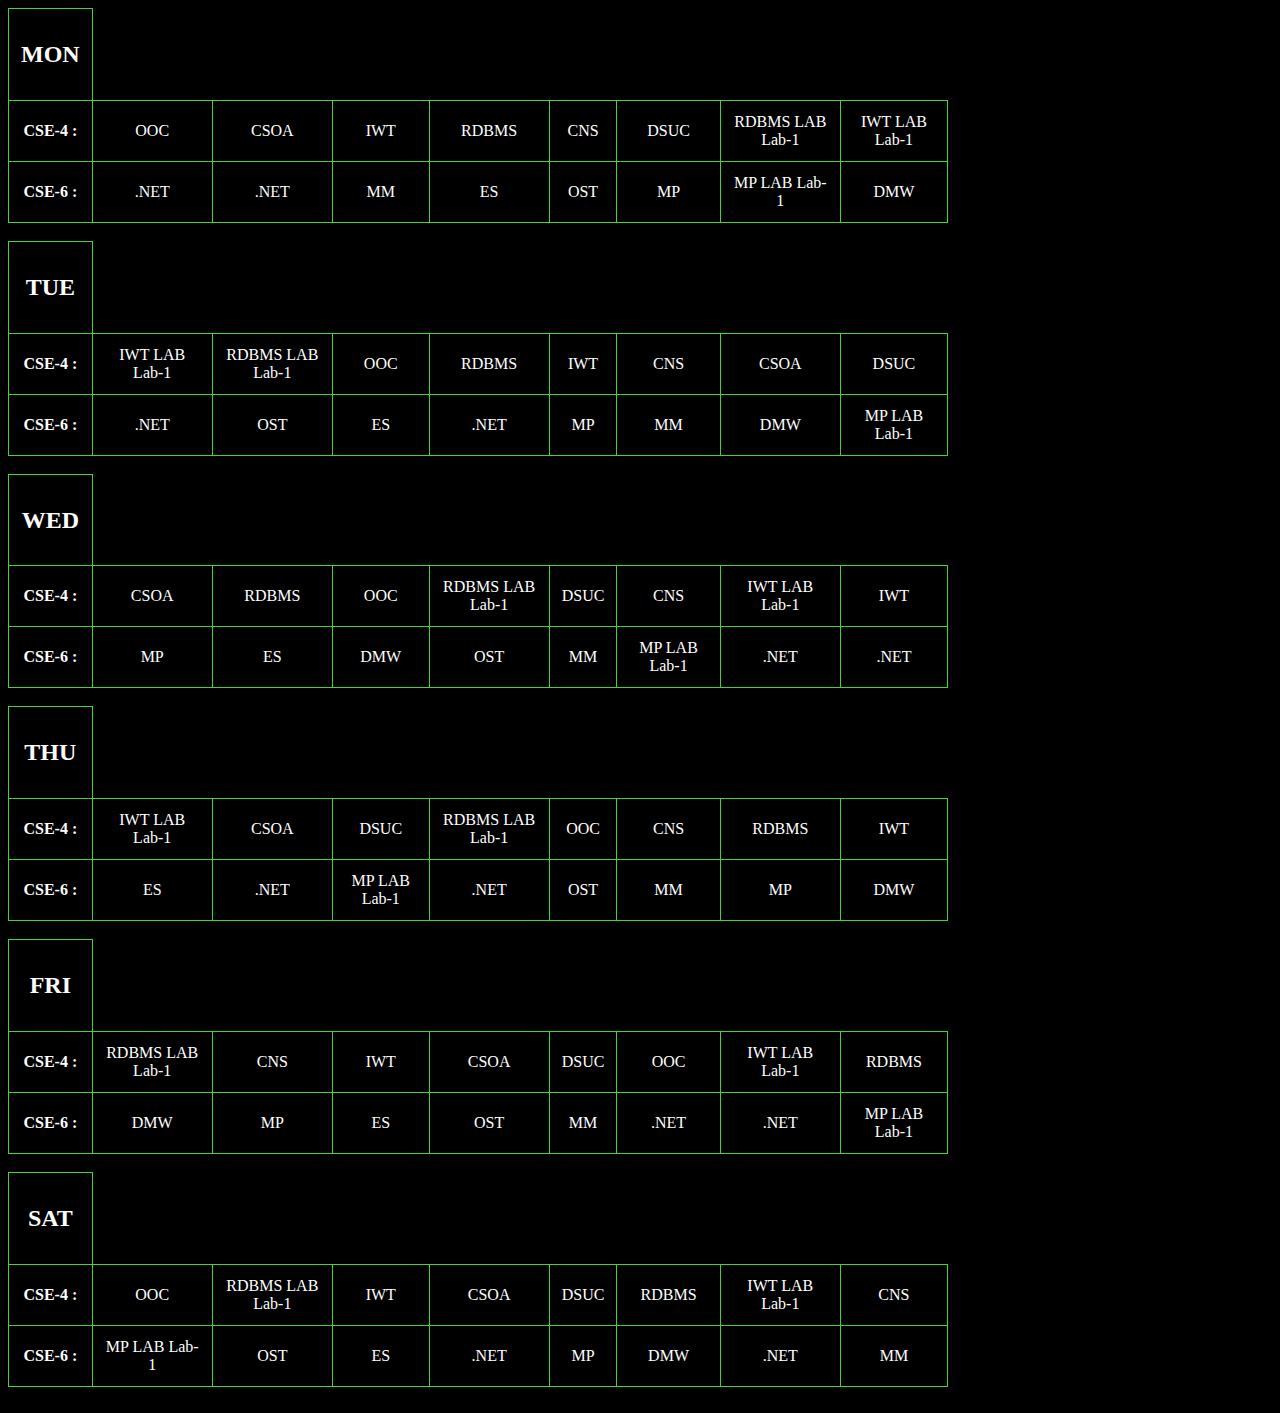
<file: TimeTableMain2.html.html>
<!DOCTYPE HTML PUBLIC "-//W3C//DTD HTML 4.01//EN" "http://www.w3.org/TR/html4/strict.dtd">
<html lang="en">
<head>
    <meta http-equiv="Content-Type" content="text/html;charset=UTF-8">
    <title>Document</title>
    <link rel="stylesheet"type="text/css" href="TimeTableMain2.css">
</head>
<body>
    <table>
        <tbody  id="my_table"></tbody>
    </table>
<!-- <div id="add_to_me">
    <h1>TESTING</h1>
</div> -->
<script type="application/javascript">

    const days = ['MON', 'TUE', 'WED', 'THU', 'FRI', 'SAT'];
    const subjects = [
        [
            'CSE-4:CSOA',
            'CSE-4:RDBMS',
            'CSE-4:DSUC',
            'CSE-4:OOC',
            'CSE-4:CNS',
            'CSE-4:IWT',
            'CSE-4:RDBMS LAB Lab-1',
            'CSE-4:IWT LAB Lab-1',
        ], [
            'CSE-6:OST',
            'CSE-6:.NET',
            'CSE-6:MM',
            'CSE-6:DMW',
            'CSE-6:MP',
            'CSE-6:.NET',
            'CSE-6:ES',
            'CSE-6:MP LAB Lab-1',
        ],
    ];

    let final = [];

    for (const day of days) {
        let sub = [];
        for (const subject of subjects) {
            let row = [];
            for (const singleSubject of shuffle(subject)) {
                row.push(singleSubject);
            }
            sub.push(row);
        }

        final[day] = sub;
    }

    let html = '';

    for (const [day, value] of Object.entries(final)) {
        html += '<td><h2>'+day +'</h2>   </td>';

        for (const branch of value) {

            html += '<tr><td><strong>' + branch[0].split(':')[0] + ' : </strong></td>';
            for (const sub of branch) {
                html += '  <td>' + sub.split(':')[1] + '</td>';
            }

            html += '</tr>';

        }

        html += '<br>';
    }

    // document.getElementById("add_to_me").innerHTML += html;
    document.getElementById("my_table").innerHTML += html;

    console.log(final);

    function shuffle(array) {
        let currentIndex = array.length, randomIndex;

        // While there remain elements to shuffle.
        while (currentIndex !== 0) {

            // Pick a remaining element.
            randomIndex = Math.floor(Math.random() * currentIndex);
            currentIndex--;

            // And swap it with the current element.
            [array[currentIndex], array[randomIndex]] = [
                array[randomIndex], array[currentIndex]];
        }

        return array;
    }

</script>
</body>
</html>
</file>
<file: TimeTableMain2.css>
:root {
  --ButtonTextColor: #fff;
  --ButtonBackgroundColor: #44d62c;
  --BackgroundColor:#494949;
  --borderColor: #44d62c;
  --dark:#494949;
  --balck:#000;
  --darkBlue:#020a38;
}
body{
  background:var( --balck);
  color:var(--ButtonTextColor);
}

.price-table-wrapper {
  width: 940px;
  margin: auto;
  padding: 2vw;
}

.price-table-wrapper * {
  box-sizing: border-box;
}

.price-table {
  display: none;
}

.price-table.active {
  display: table;
}

.tiable-nav {
  margin-bottom: 30px;
}

.nav-list-items {
  list-style: none;
  padding: 0;
  margin: 0;
  display: flex;
  text-align: center;
  justify-content: center;
  gap: 20px;
}

.nav-list-items .active,
.nav-list-items li:hover {
  border-bottom: 2px solid var(--ButtonBackgroundColor);
  cursor: pointer;
  font-family: 18px;
}

table {
  width: 100%;
  max-width: 940px;
  border-collapse: collapse;
}

tr.feature-title-Row th {
  width: 40%;
}

tr.feature-title-Row td {
  width: 20%;
}

td,
th {
  border-top: 1px solid var(--borderColor);
  border-left: 1px solid var(--borderColor);
  border-right: 1px solid var(--borderColor);
  border-bottom: 1px solid var(--borderColor);
  text-align: center;
  padding: 12px 12px;
  font-weight: unset;
}
thead {
  position: sticky;
  top: 0px;
  background: var(--dark);
  box-shadow: 1px 1px 4px 0px rgba(0, 0, 0, 0.15);
  overflow:hidden;
}

thead th {
  font-family: "Segoe UI", Tahoma, Geneva, Verdana, sans-serif;
  font-family: brandon-grotesque;
  font-size: 25px;
  font-weight: 700;
  text-transform: uppercase;
}

.package-title-row th {
  padding: 0px 0px;
}
.package-title-row th:first-child,
.packge-price-row th, .cta-button-row-top th{
  border: none;
}

.cta-button-row-bottom{
 display:none; 
}

.packge-price-row td {
  font-family: "Segoe UI", Tahoma, Geneva, Verdana, sans-serif;
  font-family: brandon-grotesque;
  font-size: 25px;
  font-weight: 500;
  text-transform: uppercase;
  padding: 15px;
  color: var(--ButtonTextColor);
}

.packge-price-row td span {
  font-size: 17px;
  font-weight: 800;
}

.text-box {
  display: flex;
  align-items: center;
  padding: 1.4vh;
  text-align: center;
  justify-content: center;
  background-color: var(--ButtonBackgroundColor);
  color: var(--ButtonTextColor);
}

.table-btn {
  display: block;
  padding: 5px;
  text-decoration: none;
  border-radius: 3px;
  color: var(--ButtonTextColor);
  background-color: var(--ButtonBackgroundColor);
  border-color: var(--ButtonTextColor);
}

.feature-title-Row,
.featue-list-item {
  border-top: 1px solid var(--borderColor);
  border-left: 1px solid var(--borderColor);
  border-right: 1px solid var(--borderColor);
}
.feature-items-gap.first-gap {
  /*         border-top:none; */
}
.feature-items-gap.first-gap td {
  /*        border-top:1px solid rgba(0, 0, 0, .1); */
}

/*     .feature-title-Row {
        border-top: none;
    } */

.feature-items-gap * {
  border: none;
}

.feature-title-Row th, .feature-title-Row td{
  background: var(--BackgroundColor)!important;
}

.feature-title-Row td{
          border: none;
}

.feature-title {
  border-right: none;
  font-family: 'Segoe UI', Tahoma, Geneva, Verdana, sans-serif;
  font-family: brandon-grotesque;
  font-size: 16px;
  font-weight: 700;
}

.featue-list-item {
  font-family: 'Segoe UI', Tahoma, Geneva, Verdana, sans-serif;
  font-size: 14px;
  font-weight: 400;
}

.feature-title,
.featue-list-item-name {
  /*         text-align: left; */
}

.package-title-row th:nth-child(2),
.packge-price-row td:nth-child(2),
.cta-button-row td:nth-child(2),
.feature-title-Row td:nth-child(2),
.featue-list-item-ability:nth-child(2) {
  background: linear-gradient(45deg, var(--dark), var(--darkBlue));
  background-attachment: fixed;
}

.package-title-row th:nth-child(3),
.packge-price-row td:nth-child(3),
.cta-button-row td:nth-child(3),
.feature-title-Row td:nth-child(3),
.featue-list-item-ability:nth-child(3) {
  background: linear-gradient(45deg, var(--dark), #020a38);
  background-attachment: fixed;
}

.package-title-row th:nth-child(4),
.packge-price-row td:nth-child(4),
.cta-button-row td:nth-child(4),
.feature-title-Row td:nth-child(4),
.featue-list-item-ability:nth-child(4) {
  background: linear-gradient(45deg, var(--dark), #020a38);
  background-attachment: fixed;
}
.cta-button-row td:nth-child(1) {
  /* border-left: none; */
}

@media screen and (max-width: 640px) {
  tr {
    display: flex;
    width: 100%;
  }

  td,
  th {
    width: inherit;
  }
  .package-title-row th:first-child,
  .packge-price-row th:first-child,
  .cta-button-row-top th{
    display: none;
  }
  .feature-title-Row th {
    width: 100% !important;
  }
  .feature-title-Row td {
    display: none;
  }

  .featue-list-item,
  .packge-price-row th,
  .feature-items-gap {
    width: 100% !important;
    display: grid;
    grid-template-columns: auto auto auto;
  }
  .featue-list-item th {
    grid-area: 1/ 1 / span 2 / span 3;
  }
  .featue-list-item td {
    display: block;
  }

  .featue-list-item p {
    margin: auto;
    width: 100%;
    min-width: 30px;
  }

  .feature-items-gap th {
    grid-area: 1/ 1 / span 2 / span 3;
  }

  .feature-items-gap td {
    display: none;
  }

  .price-table-wrapper {
    width: 95%;
    margin: auto;
    padding: 15px;
  }
  .package-title-row * {
    font-size: 17px;
  }

  .packge-price-row * {
    font-size: 1em !important;
  }

  .packge-price-row span {
    display: block;
    font-size: 0.7em !important;
  }
}
</file>
